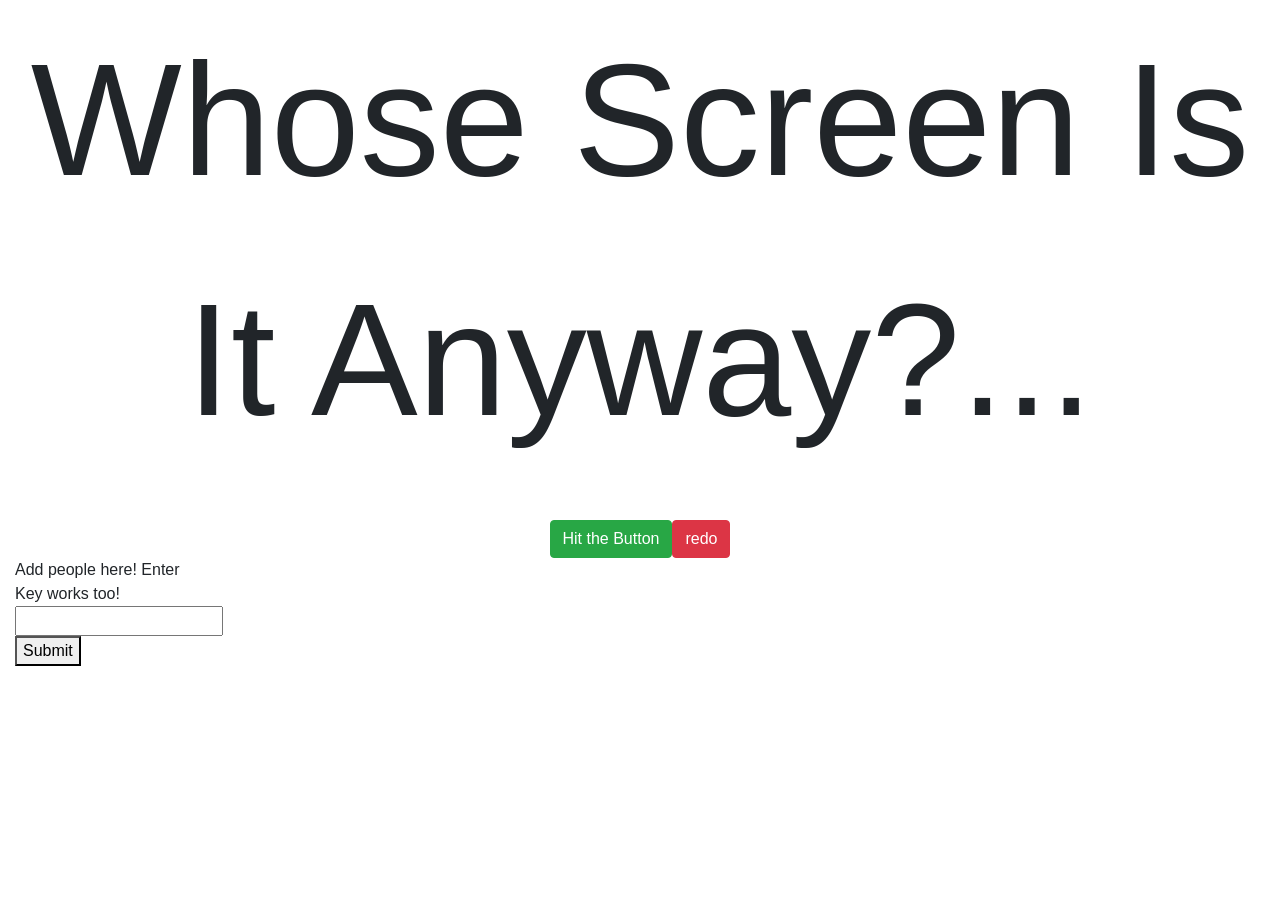
<file: index.html>
<!DOCTYPE html>
<html lang="en">

<head>
    <meta charset="UTF-8">
    <meta name="viewport" content="width=device-width, initial-scale=1.0">
    <meta http-equiv="X-UA-Compatible" content="ie=edge">
    <meta name="Description" content="Enter your description here" />
    <link rel="stylesheet" href="https://cdnjs.cloudflare.com/ajax/libs/twitter-bootstrap/4.5.2/css/bootstrap.min.css">
    <link rel="stylesheet" href="https://cdnjs.cloudflare.com/ajax/libs/font-awesome/5.15.0/css/all.min.css">
    <link rel="stylesheet" href="./Assets/style.css">
    <title>Who's Screen Is It Anyway?</title>
</head>

<body>
    <div class="container-fluid">
        <div class="row">
            <div class="col-sm-12">
                <div id="spot">Whose Screen Is It Anyway?...</div>
                <div id="topdog">
                    <div class="container that">
                        <h1 class="display-4"></h1>
                        <p class="lead"></p>
                    </div>
                </div>
            </div>
        </div>

        <div class="row">
            <div class="col-sm-3">
                <h5 class="whoseInClass"></h5>
                <ul class="inClass" id="peeps"></ul>
            </div>

            <div class="col-sm-6 stretch">
                <h1 class="big"></h1>
            </div>
            <div class="col-sm-3 showButton" id="show">
                <ul class="list">
                    
                </ul>
                
            </div>
            

        </div>
        <div class="row">
            <div class="col-sm-12 stretch">
                <h4 id="fade"></h4>
            </div>
        </div>


        <div class="row">
            <!-- <div class="col-sm-6"></div> -->
            <div class="col-sm-12 centerStage d-flex justify-content-center">
                <button class="clack btn btn-success" id="start"> Hit the Button</button>
                <button class="redo btn btn-danger">redo</button>
            </div>
        </div>
        <div class="row">
            <div class="col-sm-2">
                <div class="newClassMates"></div>
                <input type="text" id="team">
               
                <button class="addTeam" id="teamButton">Submit</button>
            </div>
        </div>
    </div>




    <script src="https://cdnjs.cloudflare.com/ajax/libs/jquery/3.2.1/jquery.min.js"></script>
    <script src="./Assets/class.js"></script>
    <script src="./Assets/moment.js"></script>

</body>

</html>
</file>
<file: Assets/style.css>
.jumbotron {
    width: 100%;
}

.display-4 {
    text-align: center;
    animation-name: blinkingBackground;
    font-size: 5rem;
    display: block;
    width: 100%;
}

.stretch {
    width: 100%;
    text-align: center;
    margin-top: auto;
    margin-bottom: auto;
}
.big {
    font-size: 9.0rem;
 }
 .blink-bg{
    color: #fff;
    padding: 80px;
    display: inline-block;
    border-radius: 5px;
    animation: blinkingBackground 2s infinite;
 }
 @keyframes blinkingBackground{
    0%		{ background-color: #10c018;}
    25%		{ background-color: #1056c0;}
    50%		{ background-color: #ef0a1a;}
    75%		{ background-color: #254878;}
    100%	{ background-color: #04a1d5;}

 }

 .fade-in {
    animation: fadeIn ease 12s;
    -webkit-animation: fadeIn ease 12s;
    -moz-animation: fadeIn ease 12s;
    -o-animation: fadeIn ease 12s;
    -ms-animation: fadeIn ease 12s;
  }
  @keyframes fadeIn {
    0% {
      opacity:0;
    }
    100% {
      opacity:1;
    }
  }

  #spot{
      text-align: center;
      display: block;
      font-size: 10rem;
  }
</file>
